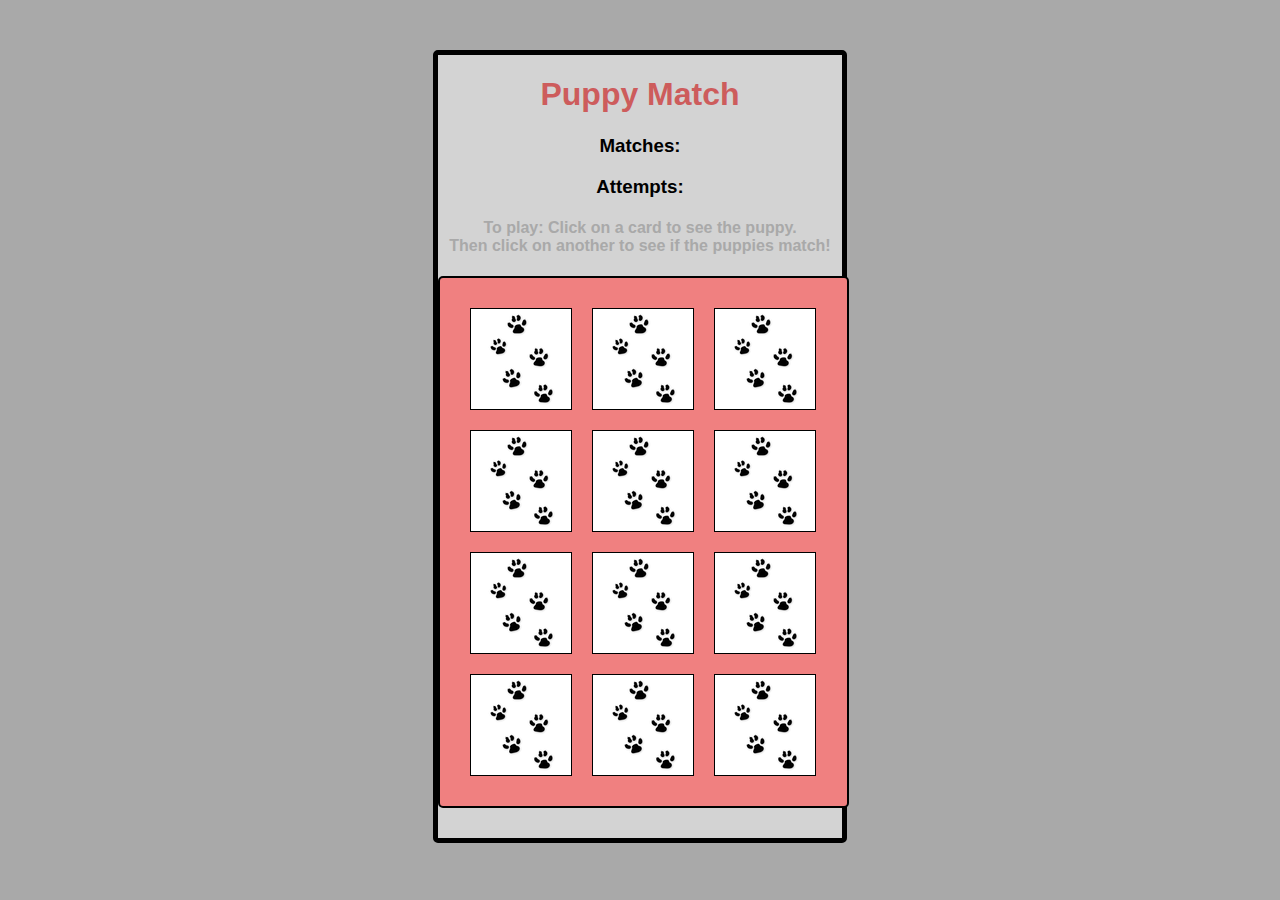
<file: index.html>
<!DOCTYPE html>
<html lang="en">
<head>
    <meta charset="UTF-8">
    <meta http-equiv="X-UA-Compatible" content="IE=edge">
    <meta name="viewport" content="width=device-width, initial-scale=1.0">
    <title>Puppy Match</title>
    <link rel="stylesheet" href="style.css">
</head>
<body>
    <div class="main-container">
        <div class="title">
            <h1>Puppy Match</h1>
            <span class='score'></span>
            <h3>Matches:  <span id="result"></span></h3>
            <h3>Attempts: <span id="tries"></span></h3>
            <h4>
                To play: Click on a card to see the puppy.
                <br /> 
                Then click on another to see if the puppies match!
            </h4>
        </div>
        <p>
            <!-- <button id='newGame', type='submit'>New Game</button>  -->
        </p>
        <div class="grid-container">
            <div class="grid"></div>
        </div>
    </div>


<script src="app.js"></script>
</body>
</html>
</file>
<file: style.css>
body {
    background-color: darkgrey;
}

.main-container {
    background-color: lightgrey;
    border: 5px solid black;
    padding-bottom: 30px;
    margin: 50px 425px 50px 425px;
    border-radius: 5px;
}

.title {
    text-align: center;
    color: indianred; 
    font-family: 'Lucida Sans', 'Lucida Sans Regular', 'Lucida Grande', 'Lucida Sans Unicode', Geneva, Verdana, sans-serif;
}

h3 {
    color: black;
}
h4 {
    color: darkgrey;
} 

.score {
    color: black;
}

.card {
    background-color: #fff;
}

.grid {
    display: flex;
    flex-wrap: wrap;
    height: 300px;
    width: 400px;
}

.grid-container {
    border: 2px solid black;
    height: 488px;
    width: 367px;
    background-color: lightcoral;
    border-radius: 5px;
    margin: auto;
    padding: 20px;
}


img {
    border: 1px solid black;
    width: 25%;
    height: 100px;
    margin: 10px;
    display: inline-block;
}
</file>
